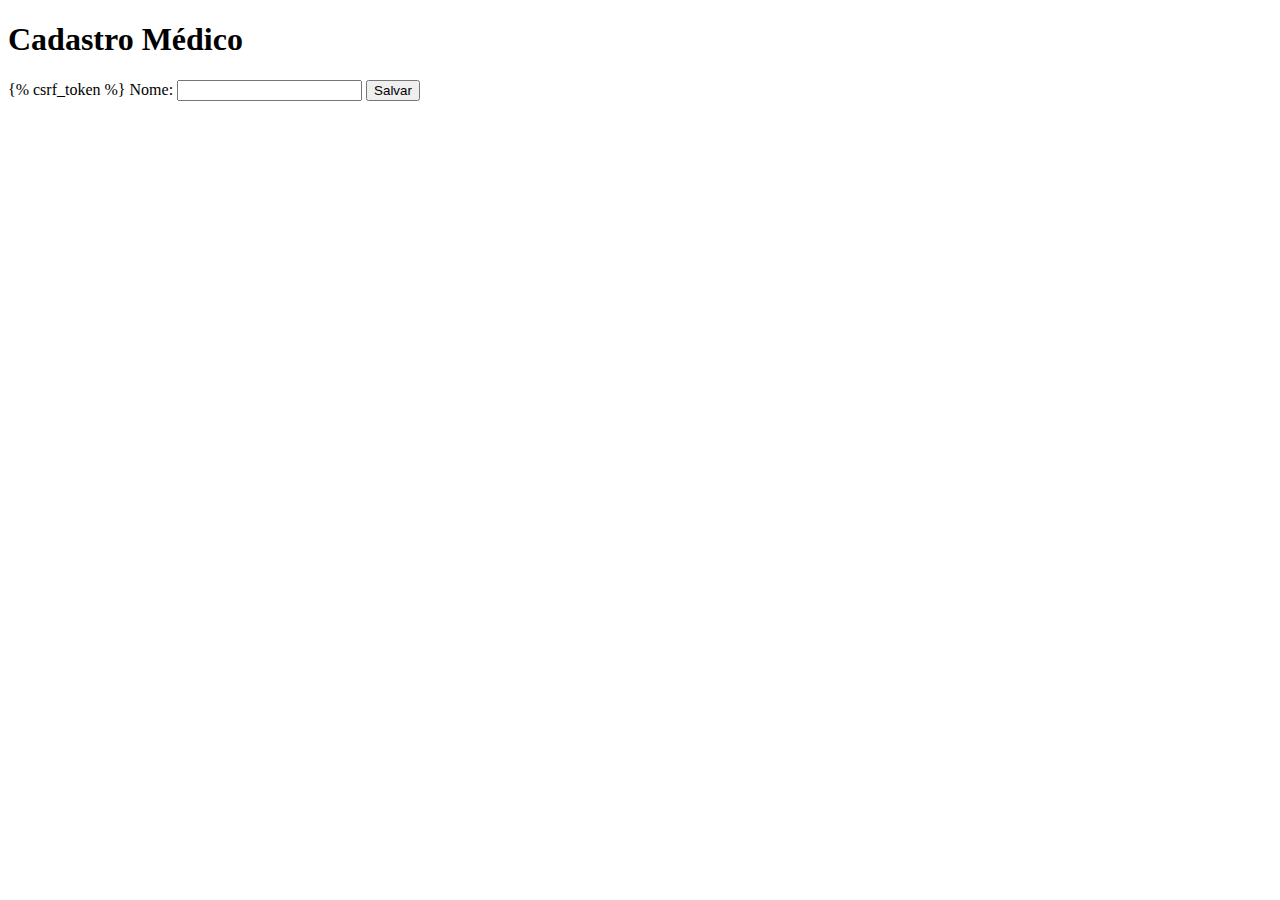
<file: consultas/templates/medico_cadastro.html>
<!DOCTYPE html>
<html lang="pt-br">
<head>
    <meta charset="UTF-8">
    <meta http-equiv="X-UA-Compatible" content="IE=edge">
    <meta name="viewport" content="width=device-width, initial-scale=1.0">
    <title>Cadastro Médico</title>
</head>
<body>
    <h1>Cadastro Médico</h1>


    <!-- A tag form é responsável por definir o início e as condições do formulário. -->

    <form method="post">

        <!-- O comando csrf_token é responsável por aplicar uma camada de segurança aos formulários. O nome desta técnica é Cross site Request Forgery protection, que garante que somente as requisições originadas pelo servidor sejam aceitas como um retorno de formulário.-->

        {% csrf_token %}

        <label for="nome">Nome:</label>
        <input type="text" name="nome" id="nome">
        
        <!-- A tag input com o atributo type como submit, executa o envio do formulário para o servidor -->

        <input type="submit" value="Salvar">
    </form>
</body>
</html>
</file>
